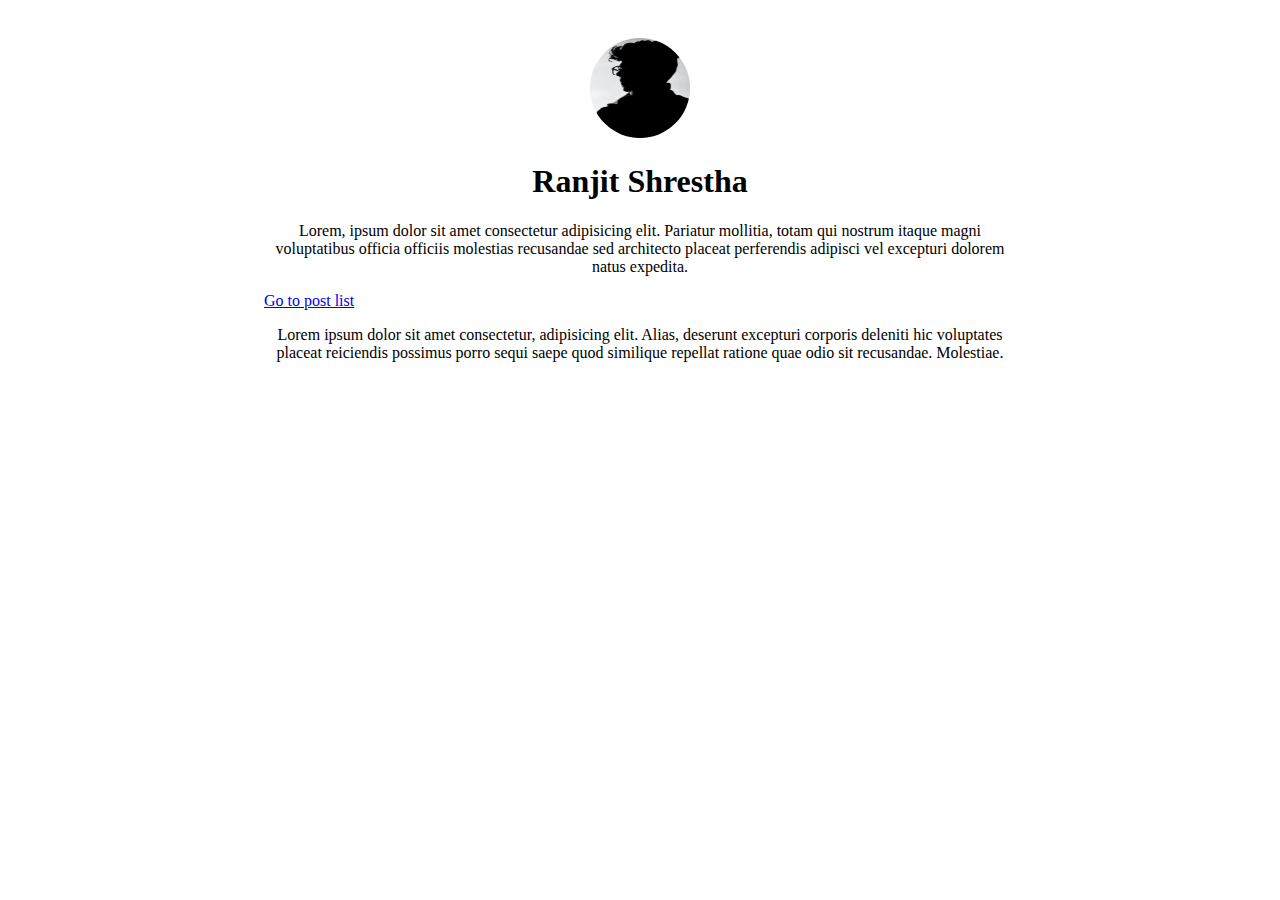
<file: index.html>
<!DOCTYPE html>
<html lang="en">

<head>
    <meta name="viewport" content="width=device-width, initial-scale=1.0">
    <link rel="stylesheet" href="./profile.css">
    <title>My Website</title>
</head>

<body>

    <div class="image_wrapper">
        <img src="./images/avatar.webp" alt="prifle">
    </div>
    <h1>Ranjit Shrestha</h1>
    <p>Lorem, ipsum dolor sit amet consectetur adipisicing elit. Pariatur mollitia, totam qui nostrum itaque magni voluptatibus officia officiis molestias recusandae sed architecto placeat perferendis adipisci vel excepturi dolorem natus expedita.</p>
    <a href="./post.html">Go to post list</a>
    <p>Lorem ipsum dolor sit amet consectetur, adipisicing elit. Alias, deserunt excepturi corporis deleniti hic voluptates placeat reiciendis possimus porro sequi saepe quod similique repellat ratione quae odio sit recusandae. Molestiae.</p>
  </body>

</html>
</file>
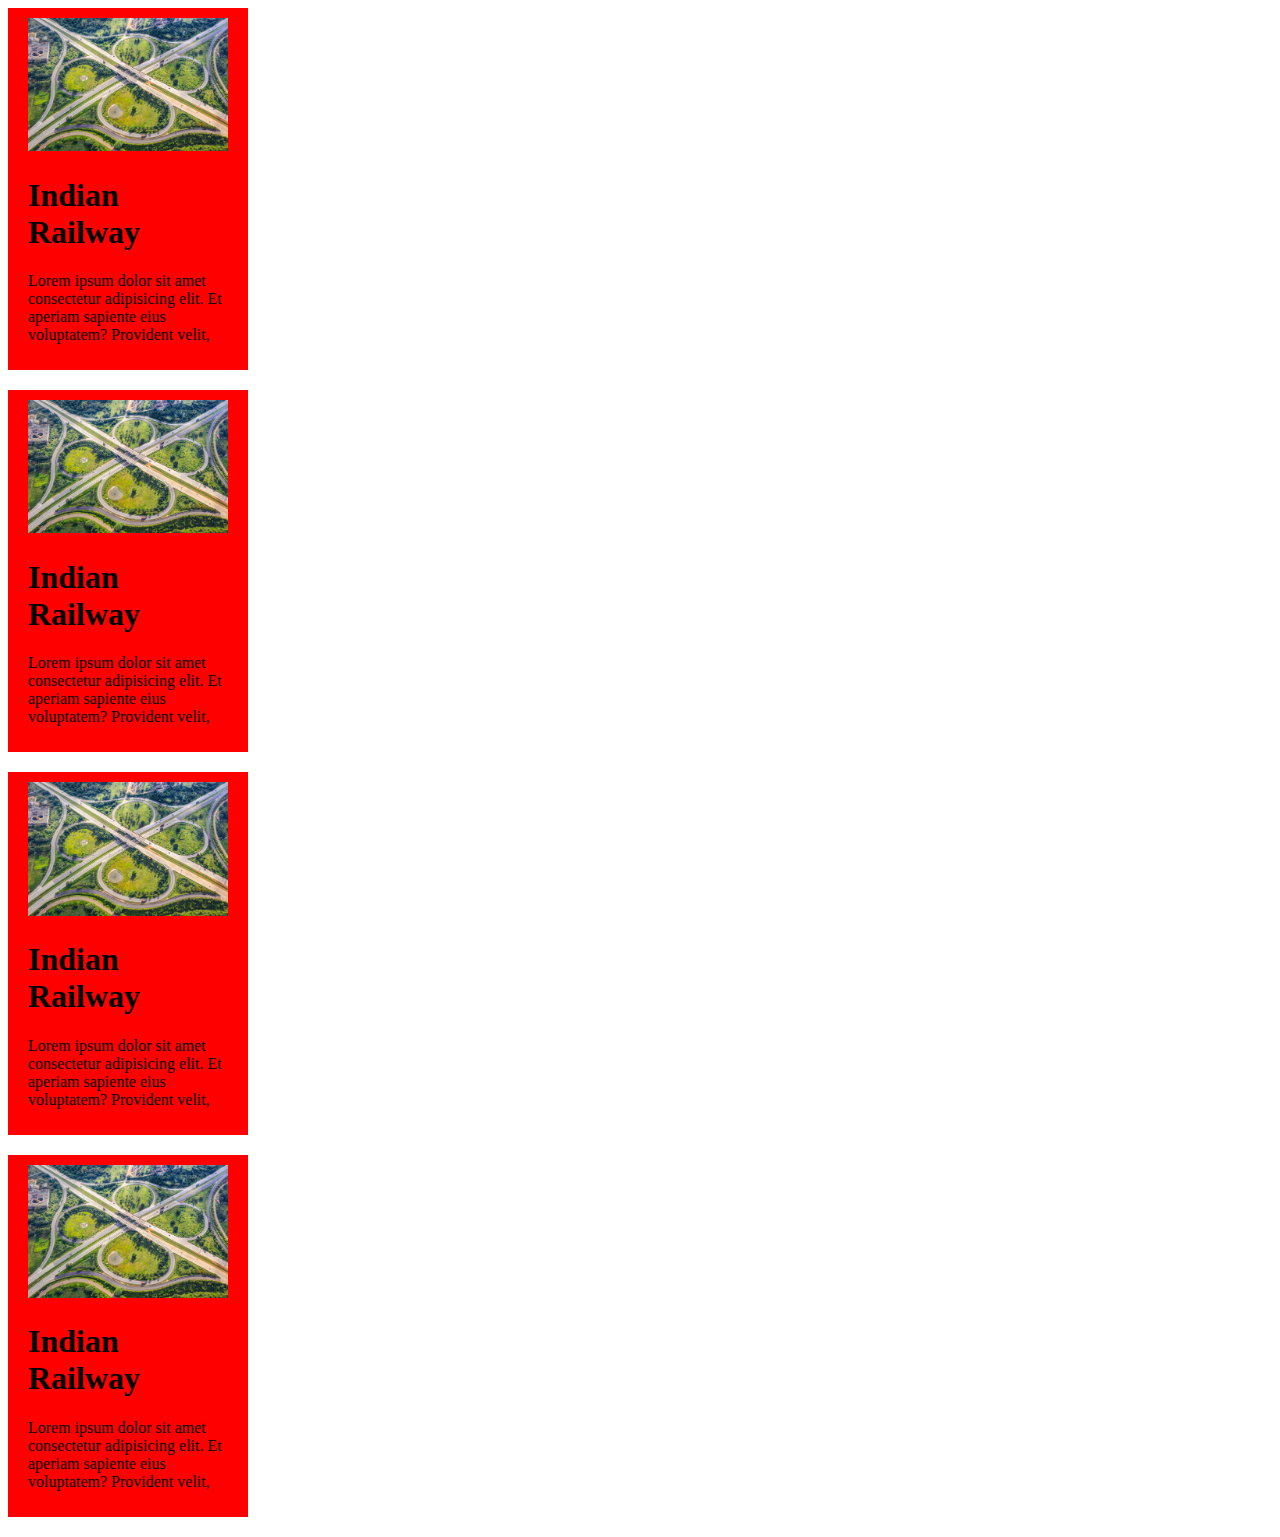
<file: post.html>
<!DOCTYPE html>
<html>

<head>
    <meta name="viewport" content="width=device-width, initial-scale=1.0">
    <title>Post List</title>
    <link rel="stylesheet" href="./post.css">
</head>

<body>
    <div class="post_container">
        <img src="./images/thumbnail.jpg" alt="">
        <h1>Indian Railway</h1>
        <p>Lorem ipsum dolor sit amet consectetur adipisicing elit. Et aperiam sapiente eius voluptatem? Provident velit, </p>
    </div>
    <div class="post_container">
        <img src="./images/thumbnail.jpg" alt="">
        <h1>Indian Railway</h1>
        <p>Lorem ipsum dolor sit amet consectetur adipisicing elit. Et aperiam sapiente eius voluptatem? Provident velit, </p>
    </div>
    <div class="post_container">
        <img src="./images/thumbnail.jpg" alt="">
        <h1>Indian Railway</h1>
        <p>Lorem ipsum dolor sit amet consectetur adipisicing elit. Et aperiam sapiente eius voluptatem? Provident velit, </p>
    </div>
    <div class="post_container">
        <img src="./images/thumbnail.jpg" alt="">
        <h1>Indian Railway</h1>
        <p>Lorem ipsum dolor sit amet consectetur adipisicing elit. Et aperiam sapiente eius voluptatem? Provident velit, </p>
    </div>
</body>

</html>
</file>
<file: profile.css>
body{
    padding-top: 30px;
    padding-right: 20%;
    padding-left: 20%;
}


.image_wrapper{
    text-align: center ;
}


img{
width: 100px;
height: 100px; 
border-radius: 50%;
text-align: center;   
}

h1{
    text-align: center;
}

p {
    text-align: center;
}













/* .wrapper{
    padding-left: 10%;
    padding-right: 10%;
    padding-top: 5%;
}

.image-wrapper{
    width: 100%;
    text-align: center;
}

img{
    height: 100px;
    width: 100px;
    border-radius: 50%;
}

h1{
    font-size: 30px;
    color: #333;
    text-align: center;
}

p{
    color: #333;
    text-align: center;
} */
</file>
<file: post.css>
img {
    width: 100%;
}

.post_container{
    width: 200px;
    background-color: red;
    padding: 10px 20px;
    margin-bottom: 20px;
}
</file>
